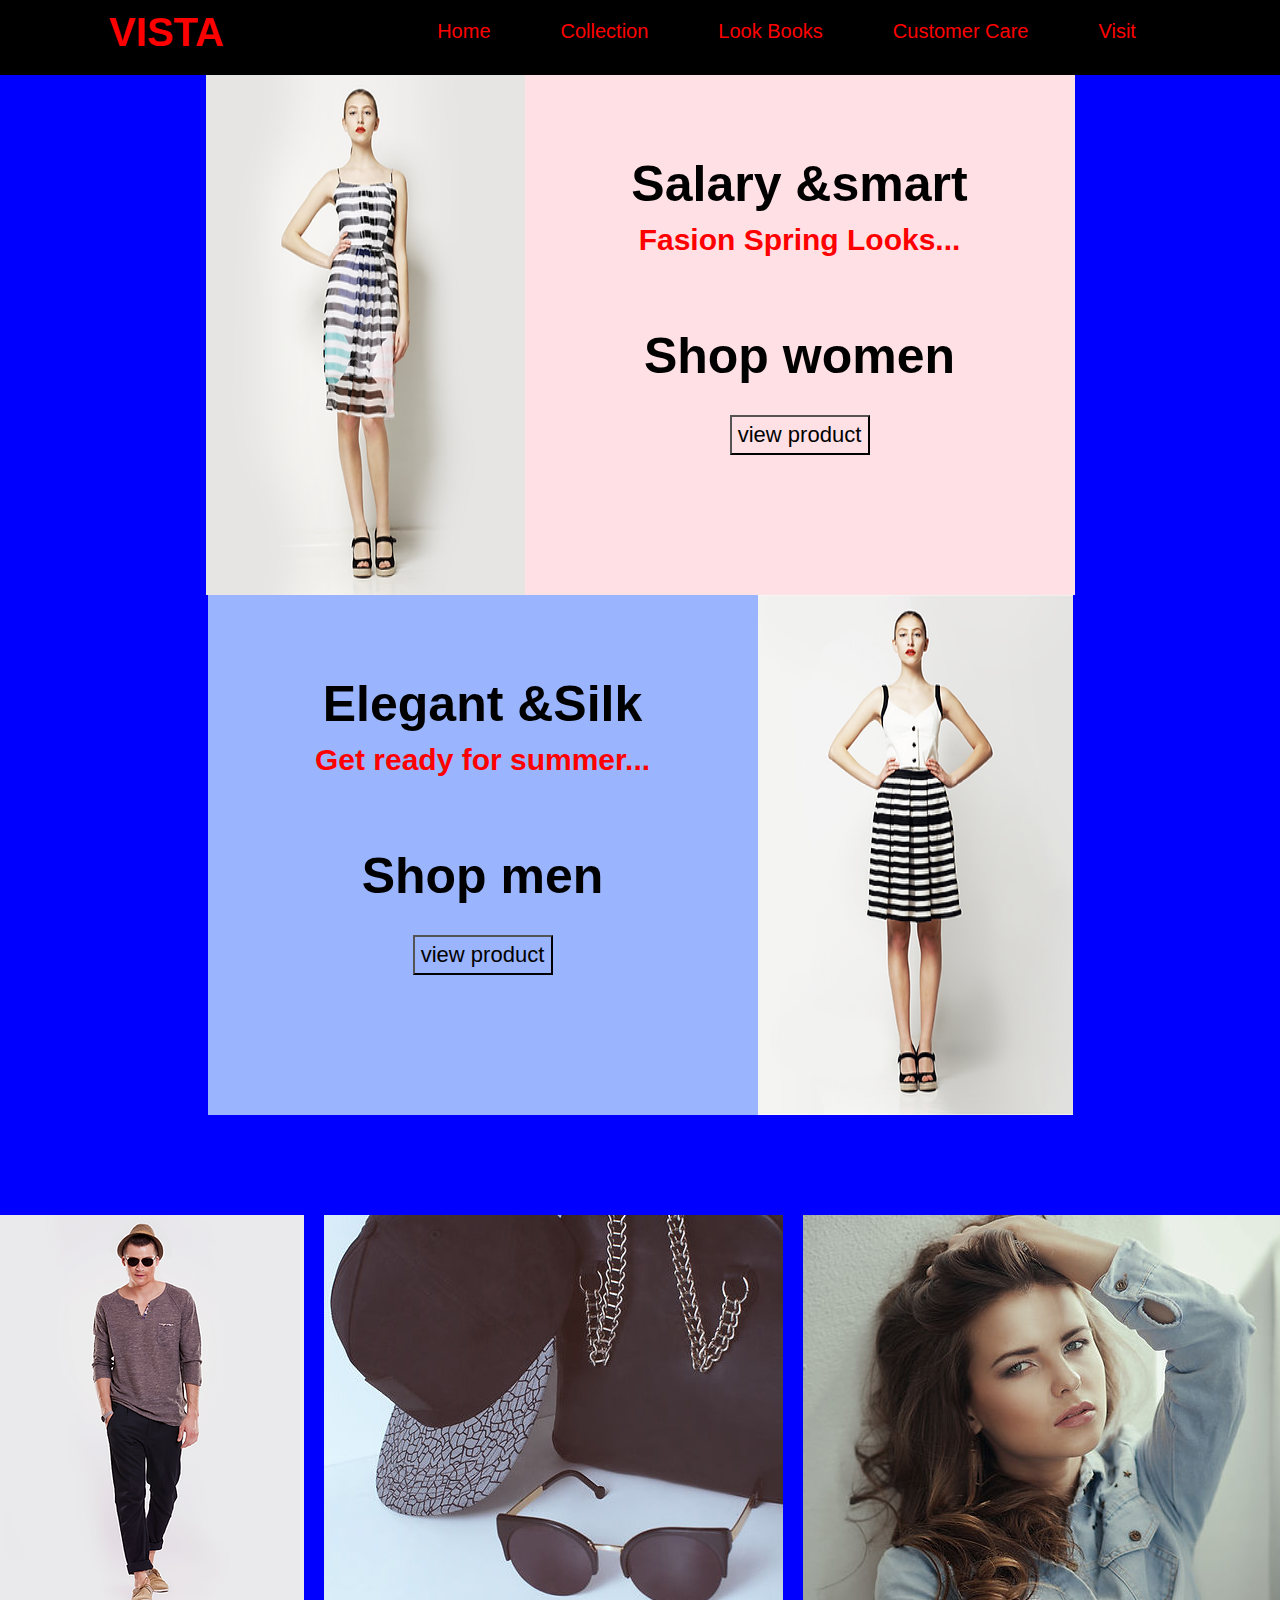
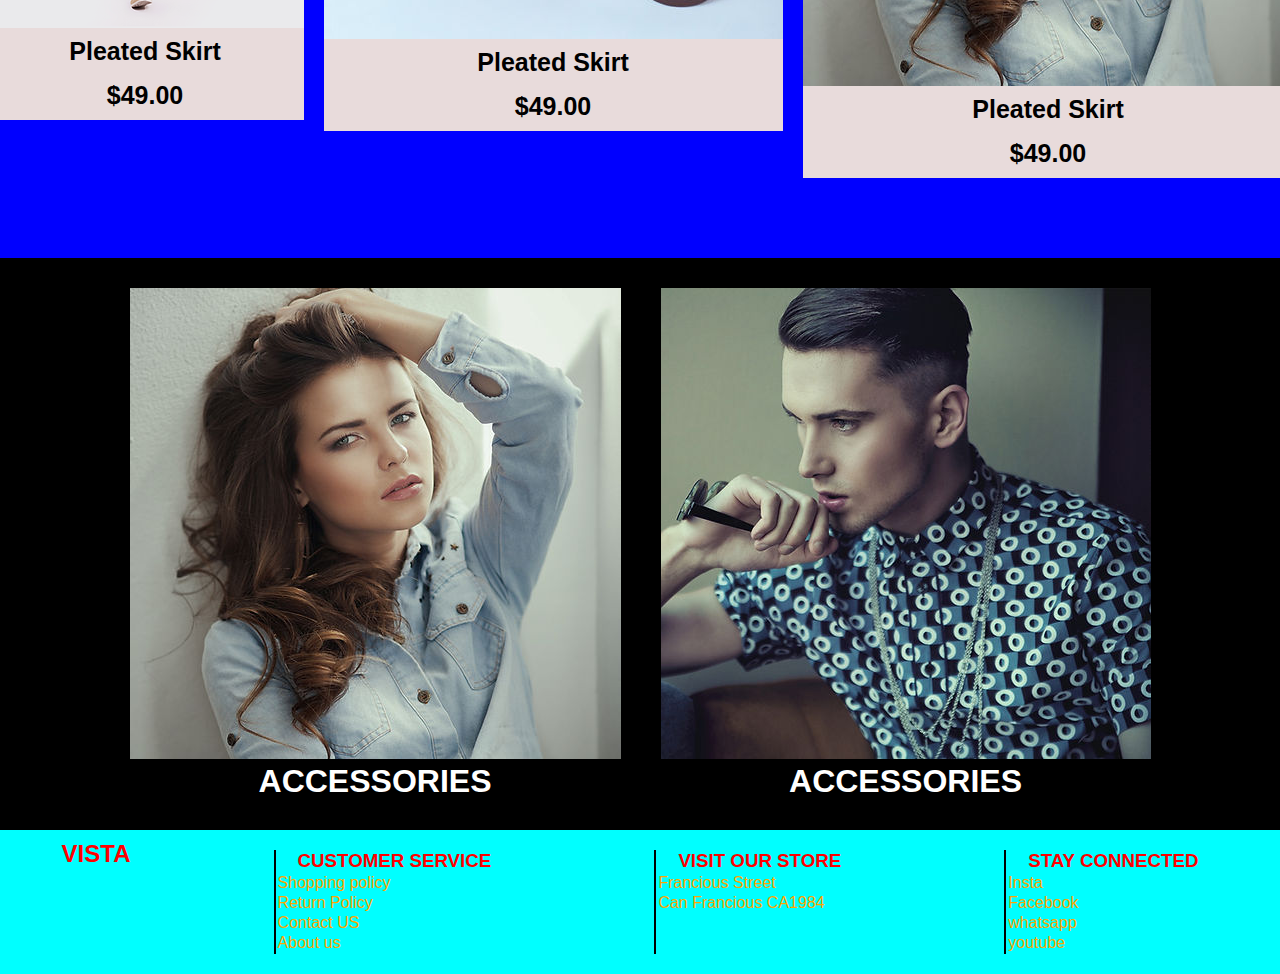
<file: index.html>
<!DOCTYPE html>
<html lang="en">
<head>
    <meta charset="UTF-8">
    <meta http-equiv="X-UA-Compatible" content="IE=edge">
    <meta name="viewport" content="width=device-width, initial-scale=1.0">
    <title> E-commerce website</title>
    <link rel="stylesheet" href="e.comm.css">
</head>
<body>
    <nav>
         <h1>VISTA</h1>
        <ul>
            <li><a>Home</a></li>
            <li><a>Collection</a></li>
            <li><a>Look Books</a></li>
            <li><a>Customer Care</a></li>
            <li><a>Visit</a></li>
        </ul>
    </nav>
    <div class="container">
        <img src= "sheetu.jpg/84770f_8745e3f04d8e4662ba23b4d575602616.webp" alt="">
        <div class="text">
            <h1>Salary &smart</h1>
            <h2> Fasion Spring Looks...</h2>
            <h3>Shop women</h3>
            <button>view product</button>
        </div>
        </div>
        <div class="container">
           
            <div class="text2">
                <h1>Elegant &Silk</h1>
                <h2> Get ready for summer...</h2>
                <h3>Shop men</h3>
                <button>view product</button>
            </div>
            <img src="sheetu.jpg/84770f_92ad288f7eb849c68652826216de56dc.webp" alt="">
            </div>
            
            <div class="img-div">
            <div class="card">
                <img src="sheetu.jpg/84770f_fa2cb753b49b43faa1e9b3da2e8f72c0.webp" alt="">
                <h1>Pleated Skirt</h1>
                <h1>$49.00</h1>
            </div>

            <div class="card">
                <img src="sheetu.jpg/a9ff3b_1ba82db8bcf84c41a63122150bf912e3.jpg" alt="">
                <h1>Pleated Skirt</h1>
                <h1>$49.00</h1>
            </div>
            <div class="card">
           
                <img src="sheetu.jpg/a9ff3b_3be32fd5866944a0b2bd867c8e0dbaf9.jpg" alt="">
                <h1>Pleated Skirt</h1>
                <h1>$49.00</h1>
            </div>
</div>

       <div class="items">
        <div class="ACC">
            <img src="sheetu.jpg/a9ff3b_3be32fd5866944a0b2bd867c8e0dbaf9.jpg" alt="">
            <h1>ACCESSORIES</h1>
        </div>
        <div class="ACC">
            <img src="sheetu.jpg/a9ff3b_e3d29ce5f3e946e2b2b4c710e6e7ca75.jpg" alt="">
            <h1>ACCESSORIES</h1>
        </div>
       </div>   

       <div class="footer">
        <h2>VISTA</h2>
        <div class="point">
            <h3>CUSTOMER SERVICE</h3>
            <ul>
            <li><a>Shopping policy</a></li>
            <li><a>Return Policy</a></li>
            <li><a>Contact US</a></li>
            <li><a>About us</a></li>
            </ul>
        </div>
        <div class="point">
            <h3>VISIT OUR STORE</h3>
            <ul>
        <li><a>Francious Street</a></li>
            <li><a>Can Francious  CA1984</a></li>
            </ul>

       </div> 
       <div class="point">
        <h3>STAY CONNECTED</h3>
        <ul>
        <li><a>Insta</a></li>
        <li><a>Facebook</a></li>
        <li><a>whatsapp</a></li>
        <li><a>youtube</a></li>
        </ul>
        
       </div>
    </div>
</body>
</html>
</file>
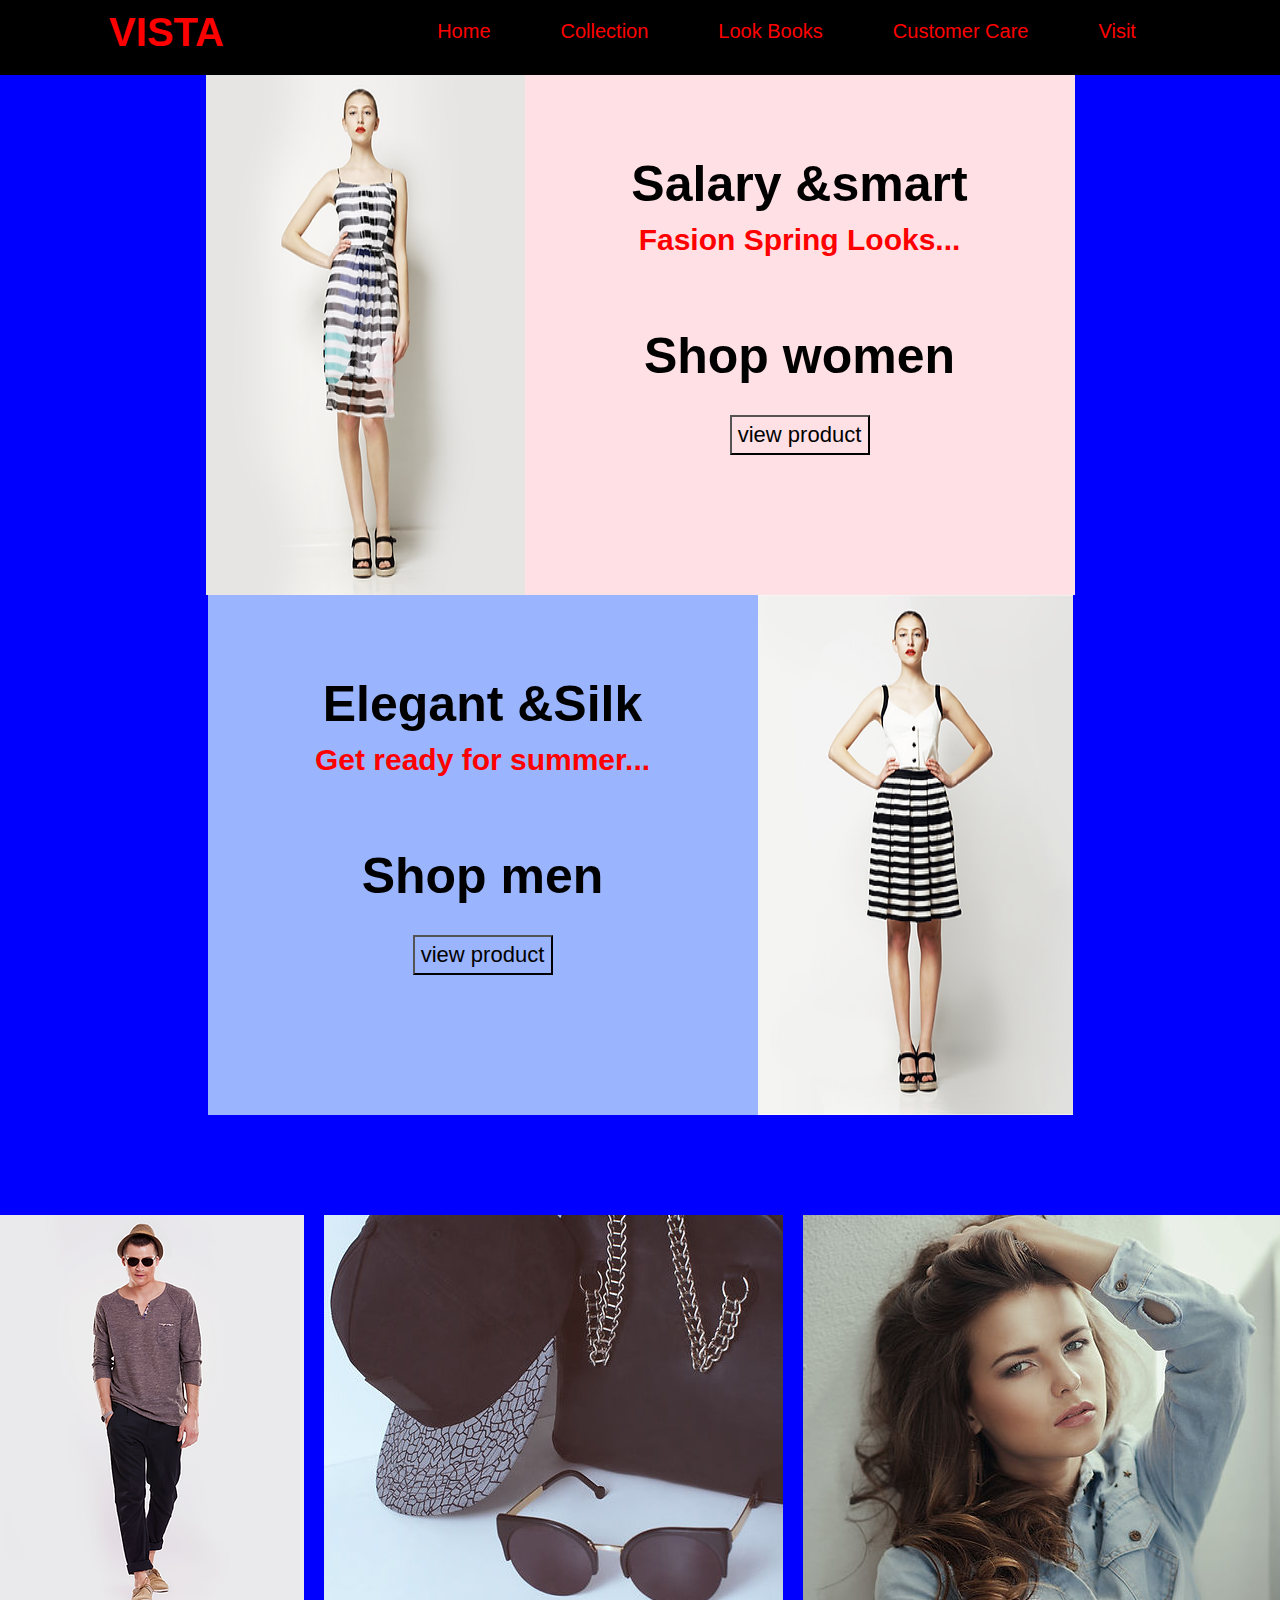
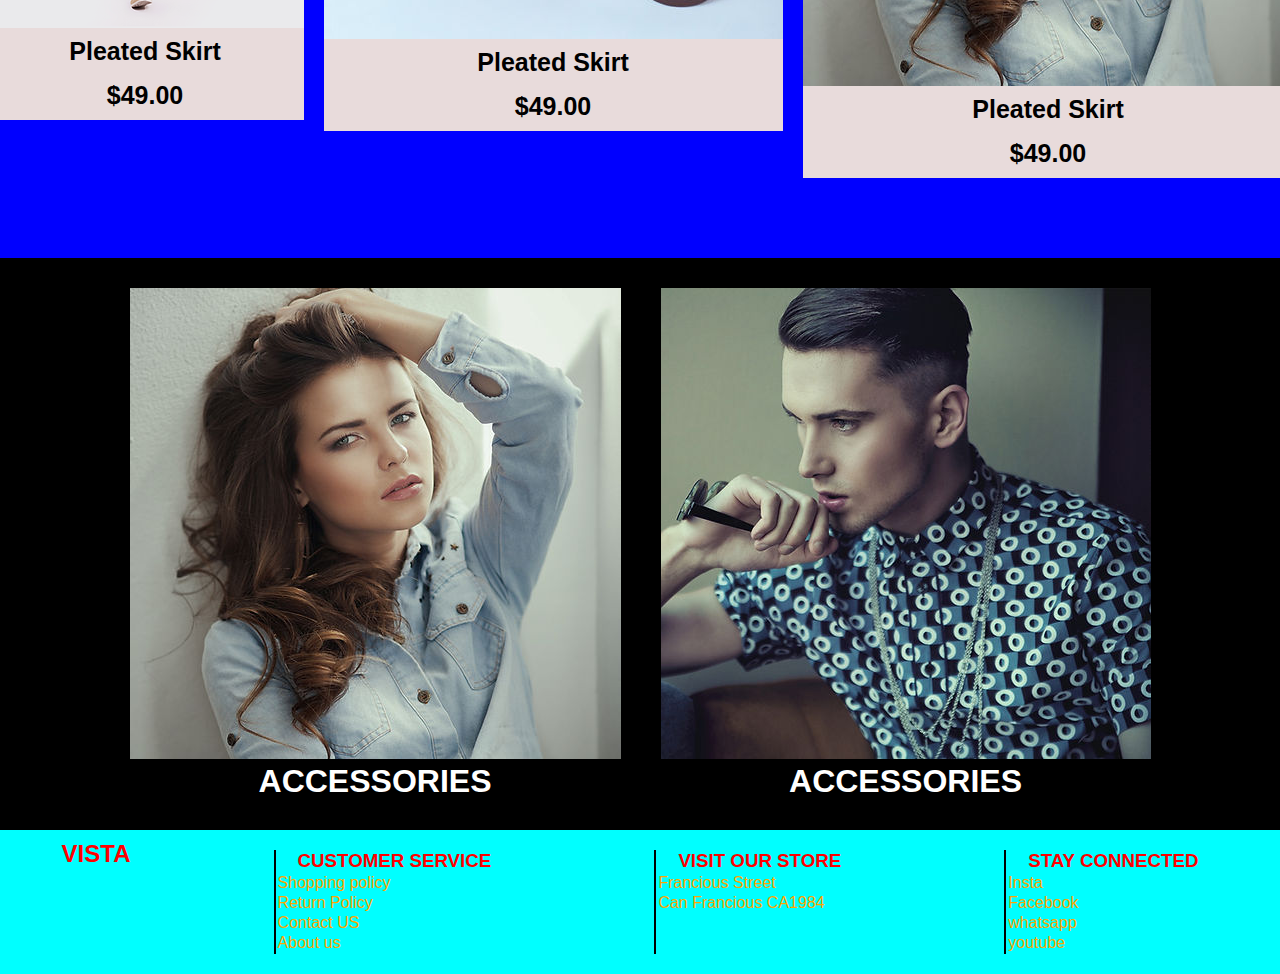
<file: index.html.html>
<!DOCTYPE html>
<html lang="en">
<head>
    <meta charset="UTF-8">
    <meta http-equiv="X-UA-Compatible" content="IE=edge">
    <meta name="viewport" content="width=device-width, initial-scale=1.0">
    <title> E-commerce website</title>
    <link rel="stylesheet" href="e.comm.css">
</head>
<body>
    <nav>
         <h1>VISTA</h1>
        <ul>
            <li><a>Home</a></li>
            <li><a>Collection</a></li>
            <li><a>Look Books</a></li>
            <li><a>Customer Care</a></li>
            <li><a>Visit</a></li>
        </ul>
    </nav>
    <div class="container">
        <img src= "sheetu.jpg/84770f_8745e3f04d8e4662ba23b4d575602616.webp" alt="">
        <div class="text">
            <h1>Salary &smart</h1>
            <h2> Fasion Spring Looks...</h2>
            <h3>Shop women</h3>
            <button>view product</button>
        </div>
        </div>
        <div class="container">
           
            <div class="text2">
                <h1>Elegant &Silk</h1>
                <h2> Get ready for summer...</h2>
                <h3>Shop men</h3>
                <button>view product</button>
            </div>
            <img src="sheetu.jpg/84770f_92ad288f7eb849c68652826216de56dc.webp" alt="">
            </div>
            
            <div class="img-div">
            <div class="card">
                <img src="sheetu.jpg/84770f_fa2cb753b49b43faa1e9b3da2e8f72c0.webp" alt="">
                <h1>Pleated Skirt</h1>
                <h1>$49.00</h1>
            </div>

            <div class="card">
                <img src="sheetu.jpg/a9ff3b_1ba82db8bcf84c41a63122150bf912e3.jpg" alt="">
                <h1>Pleated Skirt</h1>
                <h1>$49.00</h1>
            </div>
            <div class="card">
           
                <img src="sheetu.jpg/a9ff3b_3be32fd5866944a0b2bd867c8e0dbaf9.jpg" alt="">
                <h1>Pleated Skirt</h1>
                <h1>$49.00</h1>
            </div>
</div>

       <div class="items">
        <div class="ACC">
            <img src="sheetu.jpg/a9ff3b_3be32fd5866944a0b2bd867c8e0dbaf9.jpg" alt="">
            <h1>ACCESSORIES</h1>
        </div>
        <div class="ACC">
            <img src="sheetu.jpg/a9ff3b_e3d29ce5f3e946e2b2b4c710e6e7ca75.jpg" alt="">
            <h1>ACCESSORIES</h1>
        </div>
       </div>   

       <div class="footer">
        <h2>VISTA</h2>
        <div class="point">
            <h3>CUSTOMER SERVICE</h3>
            <ul>
            <li><a>Shopping policy</a></li>
            <li><a>Return Policy</a></li>
            <li><a>Contact US</a></li>
            <li><a>About us</a></li>
            </ul>
        </div>
        <div class="point">
            <h3>VISIT OUR STORE</h3>
            <ul>
        <li><a>Francious Street</a></li>
            <li><a>Can Francious  CA1984</a></li>
            </ul>

       </div> 
       <div class="point">
        <h3>STAY CONNECTED</h3>
        <ul>
        <li><a>Insta</a></li>
        <li><a>Facebook</a></li>
        <li><a>whatsapp</a></li>
        <li><a>youtube</a></li>
        </ul>
        
       </div>
    </div>
</body>
</html>
</file>
<file: e.comm.css>
*{
    margin:0;
    padding:0;
  font-family: sans-serif;
}
body{
    background-color: blue;
}
nav{
    display: flex;
    justify-content: center;
    justify-content: space-around;
   background-color: black;
   color: wheat;
   padding:20px;
}
nav h1{
    font-size: 40px;
    color:red;
    margin-top: -10px;
}
nav ul{
    display: flex;
}
nav ul li{
    margin-inline: 35px;
    list-style: none;
    font-size: 20px;
}
nav ul li a{
    color:red;
    cursor: pointer;
}
nav ul li a:hover{
    color:pink;
}
.container{
    display: flex;
    justify-content: center;
}
.text{
    width:550px;
    height: 520px;
    background-color: rgb(255,224,229);
    text-align: center;
}
.text h1{
    margin-top:80px;
    font-size: 50px;
}
.text h2{
    margin-top:10px;
    font-size: 30px;
}
.text h3{
    margin-top:70px;
    font-size: 50px;
}
.text button{
    width:140px;
    height:40px;
    background-color: transparent;
    color:black;
    font-size: 22px;
    margin-top: 30px;
}
.text button:hover{
    background-color: black;
    color:white;
}
.text2{
    width:550px;
    height: 520px;
    background-color: rgb(181,212,254,0.85);
    text-align: center;
}
.text2 h1{
    margin-top:80px;
    font-size: 50px;
}
.text2 h2{
    margin-top:10px;
    font-size: 30px;
}
.text2 h3{
    margin-top:70px;
    font-size: 50px;
}
.text2 button{
    width:140px;
    height:40px;
    background-color: transparent;
    color:black;
    font-size: 22px;
    margin-top: 30px;
}
.text2 button:hover{
    background-color: black;
    color:white;
}
.img-div{
    display: flex;
    justify-content: center;
    margin-top: 100px;
}
.img-div .card{
    margin-inline: 10px;
    text-align: center;
}
.img-div .card:hover{
    margin-top: -10px;
}
.card h1{
    background-color: rgb(232,219,219);
    font-size: 25px;
    margin-top:-5px;
    padding: 10px;
}
.items{
    display: flex;
    justify-content: center;
   margin-top: 80px;
   background-color: black;
   padding: 30px;
}
.items .ACC{
     margin-inline: 20px;
     color:white;
     text-align: center;
}
.footer{
    display: flex;
    justify-content: center;
    justify-content: space-around;
    background-color: aqua;
}
.footer .point{
    border-left: 2px solid black;
    margin:20px;
    
}
 h2{
    margin-top: 10px;
    color:red; 
    text-align: center;
}
.point h3{
    color:red;
    margin-left: 22px;

}
.footer .point li{
    color:orange;
    margin:2px;
    list-style:none;
}
</file>
